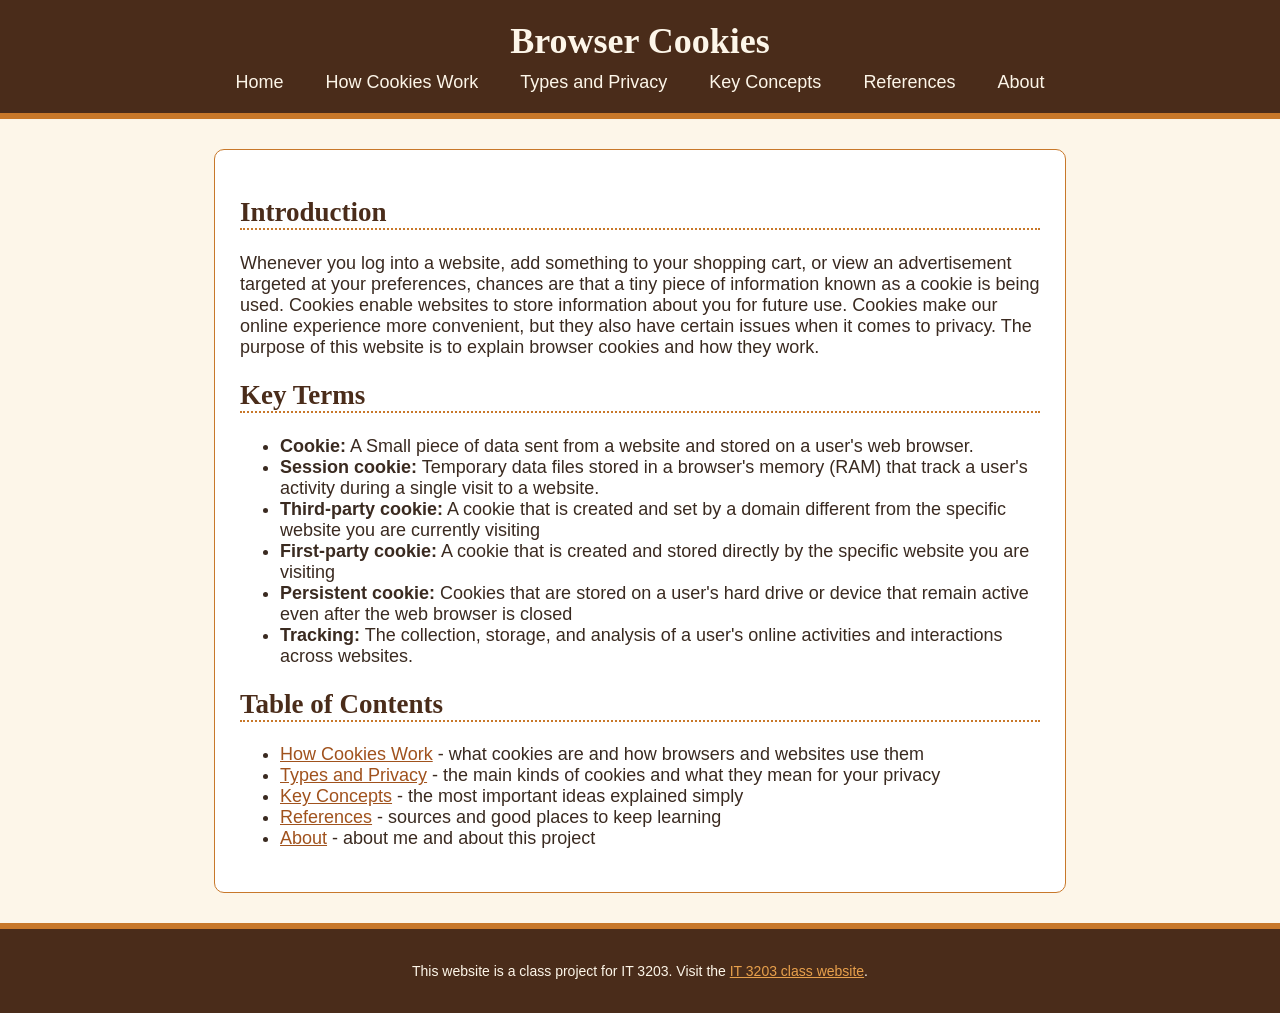
<file: index.html>
<!DOCTYPE html>
<html lang="en">
<head>
  <meta charset="UTF-8">
  <title>Browser Cookies</title>
  <!-- Links this page to the site's one CSS file -->
  <link rel="stylesheet" href="css/images/style.css">
</head>
<body>

  
  <header>
    <h1>Browser Cookies</h1>
    <nav>
      <ul>
        <li><a href="index.html">Home</a></li>
        <li><a href="how-cookies-work.html">How Cookies Work</a></li>
        <li><a href="cookie-types-privacy.html">Types and Privacy</a></li>
        <li><a href="key-concepts.html">Key Concepts</a></li>
        <li><a href="references.html">References</a></li>
        <li><a href="about.html">About</a></li>
      </ul>
    </nav>
  </header>

  
  <main>

    <!-- Introduction / abstract -->
    <h2>Introduction</h2>
    <p>
      Whenever you log into a website, add something to your 
      shopping cart, or view an advertisement targeted at your 
      preferences, chances are that a tiny piece of information 
      known as a cookie is being used. Cookies enable websites to
       store information about you for future use. Cookies make
        our online experience more convenient, but they also have
         certain issues when it comes to privacy. The purpose of
          this website is to explain browser cookies and how they work.
    </p>

   
    <h2>Key Terms</h2>
    <ul>
      <li><b>Cookie:</b> A Small piece of data sent from a website and stored on a user's web browser.
      <li><b>Session cookie:</b> Temporary data files stored in a browser's memory (RAM) that track a user's activity during a single visit to a website.</li>
      <li><b>Third-party cookie:</b> A cookie that is created and set by a domain different from the specific website you are currently visiting</li>
      <li><b>First-party cookie:</b> A cookie that is created and stored directly by the specific website you are visiting</li> 
      <li><b>Persistent cookie:</b> Cookies that are stored on a user's hard drive or device that remain active even after the web browser is closed</li>
      <li><b>Tracking:</b> The collection, storage, and analysis of a user's online activities and interactions across websites.</li>
    </ul>

    <!-- Table of contents that links to the other pages -->
    <h2>Table of Contents</h2>
    <ul>
      <li><a href="how-cookies-work.html">How Cookies Work</a> - what cookies are and how browsers and websites use them</li>
      <li><a href="cookie-types-privacy.html">Types and Privacy</a> - the main kinds of cookies and what they mean for your privacy</li>
      <li><a href="key-concepts.html">Key Concepts</a> - the most important ideas explained simply</li>
      <li><a href="references.html">References</a> - sources and good places to keep learning</li>
      <li><a href="about.html">About</a> - about me and about this project</li>
    </ul>

  </main>


  <footer>
    <p>
      This website is a class project for IT 3203.
      Visit the <a href="https://ksuweb.github.io/IT3203/">IT 3203 class website</a>.
    </p>
  </footer>

</body>
</html>
</file>
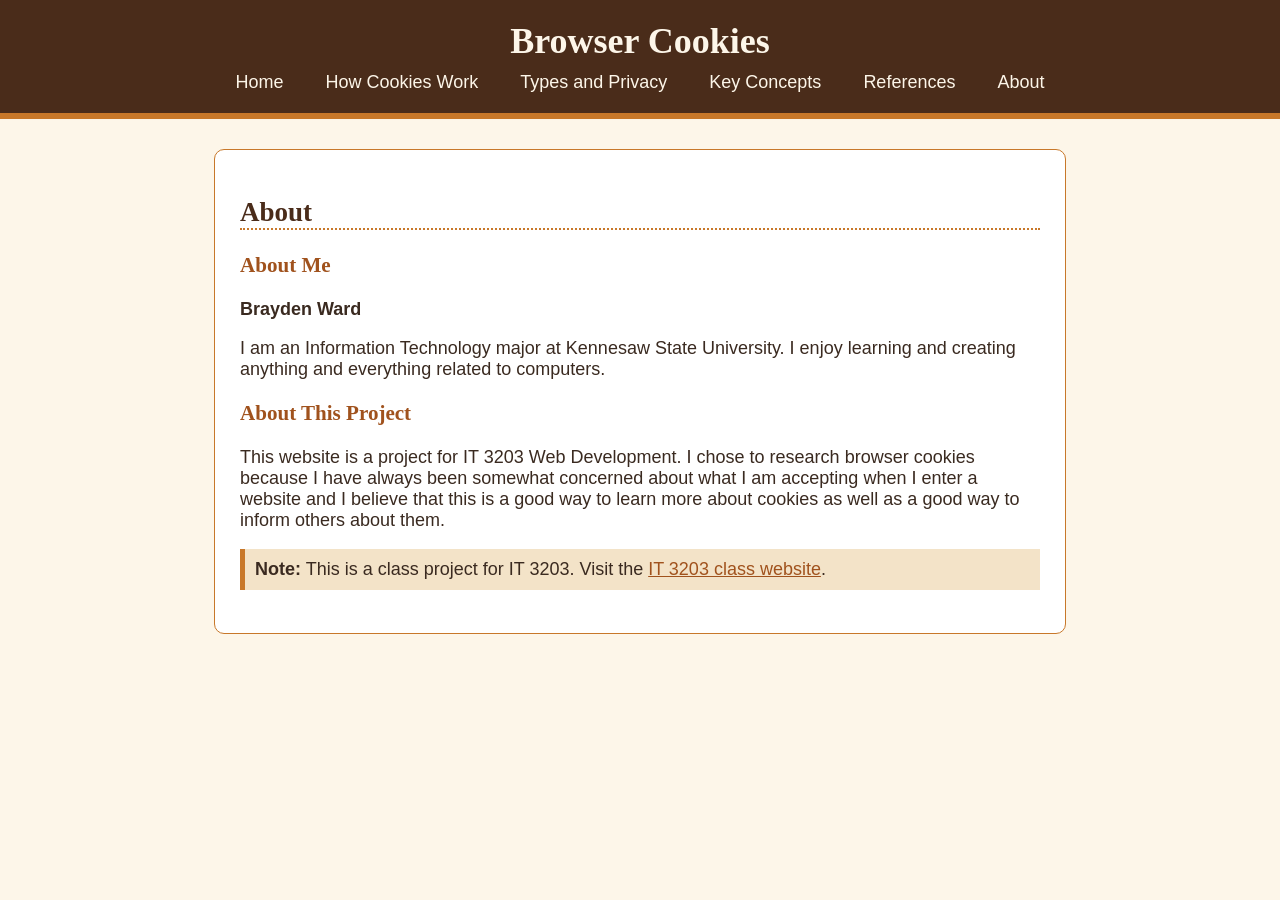
<file: about.html>
<!DOCTYPE html>
<html lang="en">
<head>
  <meta charset="UTF-8">
  <title>About | Browser Cookies</title>
  <!-- Links this page to the site's one CSS file -->
  <link rel="stylesheet" href="css/images/style.css">
</head>
<body>

 
  <header>
    <h1>Browser Cookies</h1>
    <nav>
      <ul>
        <li><a href="index.html">Home</a></li>
        <li><a href="how-cookies-work.html">How Cookies Work</a></li>
        <li><a href="cookie-types-privacy.html">Types and Privacy</a></li>
        <li><a href="key-concepts.html">Key Concepts</a></li>
        <li><a href="references.html">References</a></li>
        <li><a href="about.html">About</a></li>
      </ul>
    </nav>
  </header>

  <main>
    <h2>About</h2>

    <!-- About Me -->
    <h3>About Me</h3>
    <p><b>Brayden Ward</b></p>
    <p>
      I am an Information Technology major at Kennesaw State University.
      I enjoy learning and creating anything and everything related to computers.
    </p>

   

    

    <!-- About this project -->
    <h3>About This Project</h3>
    <p>
      This website is a project for IT 3203 Web Development. I chose to
      research browser cookies because I have always been somewhat concerned
      about what I am accepting when I enter a website and I believe that
      this is a good way to learn more about cookies as well as a good
      way to inform others about them.
    </p>
    <p class="note">
      <b>Note:</b> This is a class project for IT 3203. Visit the
      <a href="https://ksuweb.github.io/IT3203/">IT 3203 class website</a>.
    </p>
  </main>
</file>
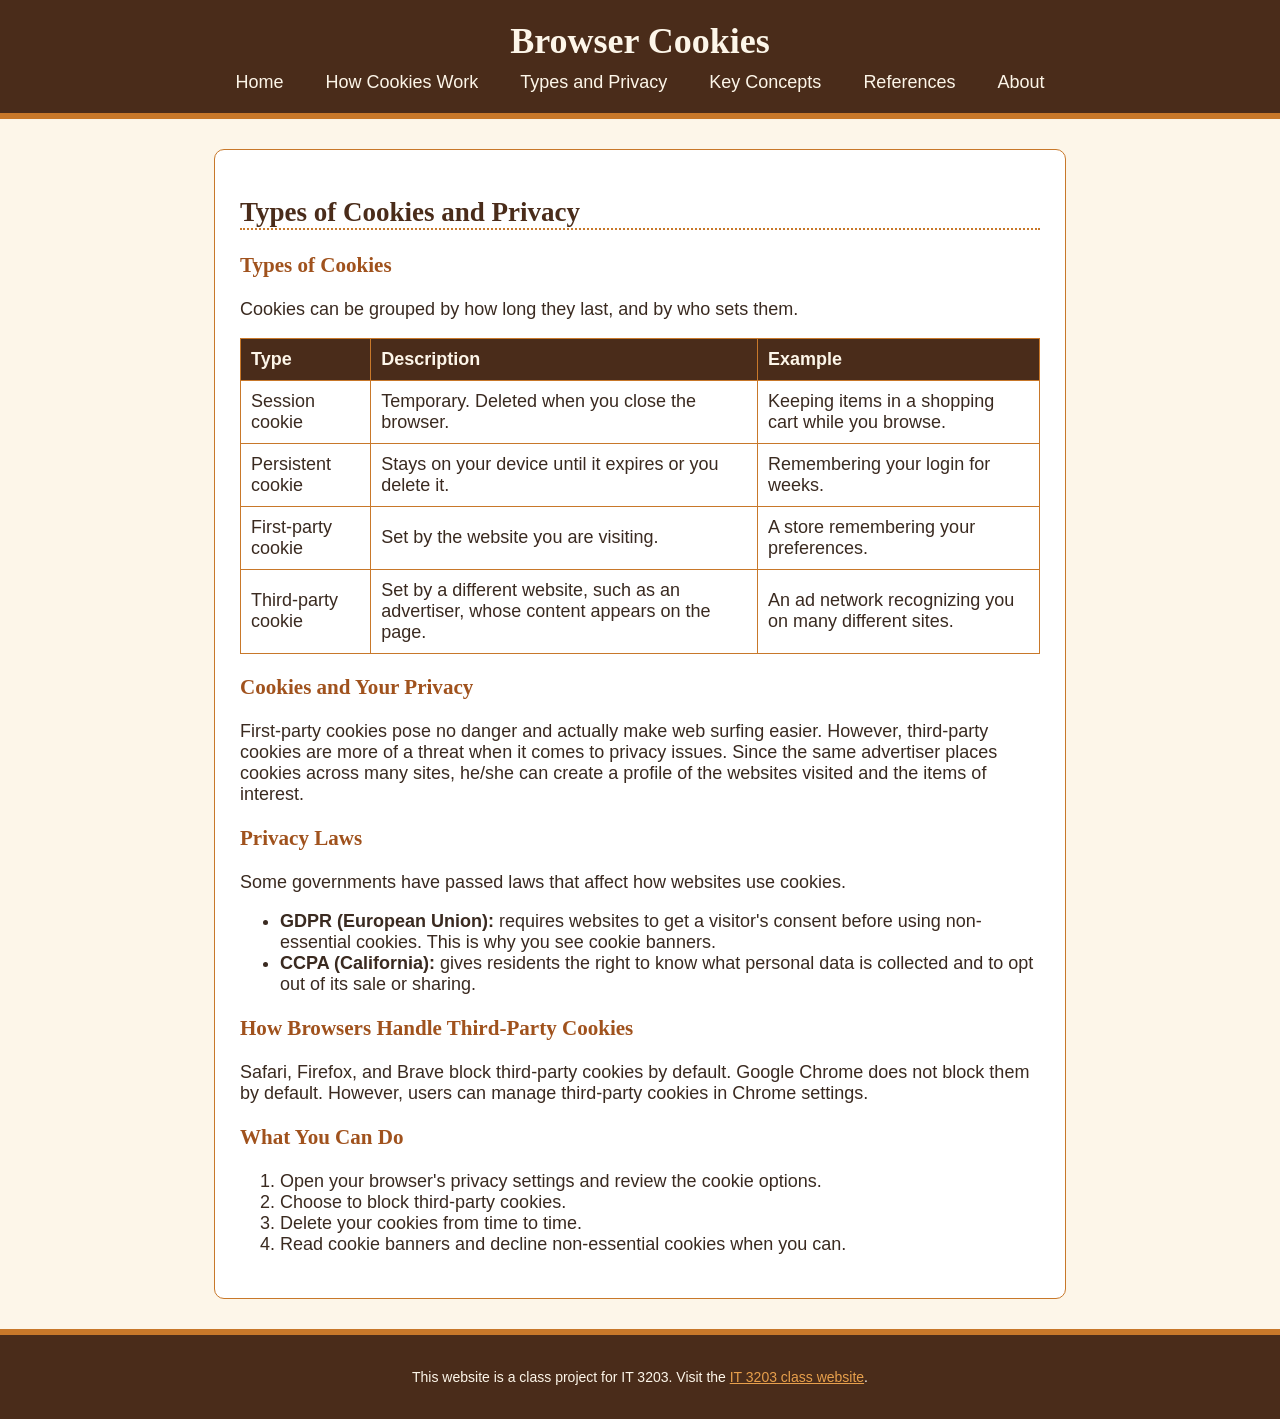
<file: cookie-types-privacy.html>
<!DOCTYPE html>
<html lang="en">
<head>
  <meta charset="UTF-8">
  <title>Types and Privacy | Browser Cookies</title>
  
  <link rel="stylesheet" href="css/images/style.css">
</head>
<body>


  <header>
    <h1>Browser Cookies</h1>
    <nav>
      <ul>
        <li><a href="index.html">Home</a></li>
        <li><a href="how-cookies-work.html">How Cookies Work</a></li>
        <li><a href="cookie-types-privacy.html">Types and Privacy</a></li>
        <li><a href="key-concepts.html">Key Concepts</a></li>
        <li><a href="references.html">References</a></li>
        <li><a href="about.html">About</a></li>
      </ul>
    </nav>
  </header>

  <main>
    <h2>Types of Cookies and Privacy</h2>


    <h3>Types of Cookies</h3>
    <p>
      Cookies can be grouped by how long they last, and by who sets them.
    </p>
    <table>
      <tr>
        <th>Type</th>
        <th>Description</th>
        <th>Example</th>
      </tr>
      <tr>
        <td>Session cookie</td>
        <td>Temporary. Deleted when you close the browser.</td>
        <td>Keeping items in a shopping cart while you browse.</td>
      </tr>
      <tr>
        <td>Persistent cookie</td>
        <td>Stays on your device until it expires or you delete it.</td>
        <td>Remembering your login for weeks.</td>
      </tr>
      <tr>
        <td>First-party cookie</td>
        <td>Set by the website you are visiting.</td>
        <td>A store remembering your preferences.</td>
      </tr>
      <tr>
        <td>Third-party cookie</td>
        <td>Set by a different website, such as an advertiser, whose content appears on the page.</td>
        <td>An ad network recognizing you on many different sites.</td>
      </tr>
    </table>


    <h3>Cookies and Your Privacy</h3>
    <p>
      First-party cookies pose no danger and actually make web surfing 
      easier. However, third-party cookies are more of a 
      threat when it comes to privacy issues. Since the same 
      advertiser places cookies across many sites, he/she can 
      create a profile of the websites visited and the items of interest.
    </p>



    <h3>Privacy Laws</h3>
    <p>Some governments have passed laws that affect how websites use cookies.</p>
    <ul>
      <li><b>GDPR (European Union):</b> requires websites to get a visitor's consent before using non-essential cookies. This is why you see cookie banners.</li>
      <li><b>CCPA (California):</b> gives residents the right to know what personal data is collected and to opt out of its sale or sharing.</li>
    </ul>

  
    <h3>How Browsers Handle Third-Party Cookies</h3>
    <p>
      Safari, Firefox, and Brave block third-party cookies by default. Google Chrome
      does not block them by default. However, users can manage third-party
      cookies in Chrome settings.
    </p>
    

   
    <h3>What You Can Do</h3>
    <ol>
      <li>Open your browser's privacy settings and review the cookie options.</li>
      <li>Choose to block third-party cookies.</li>
      <li>Delete your cookies from time to time.</li>
      <li>Read cookie banners and decline non-essential cookies when you can.</li>
    </ol>
  </main>

  
  <footer>
    <p>
      This website is a class project for IT 3203.
      Visit the <a href="https://ksuweb.github.io/IT3203/">IT 3203 class website</a>.
    </p>
  </footer>

</body>
</html>
</file>
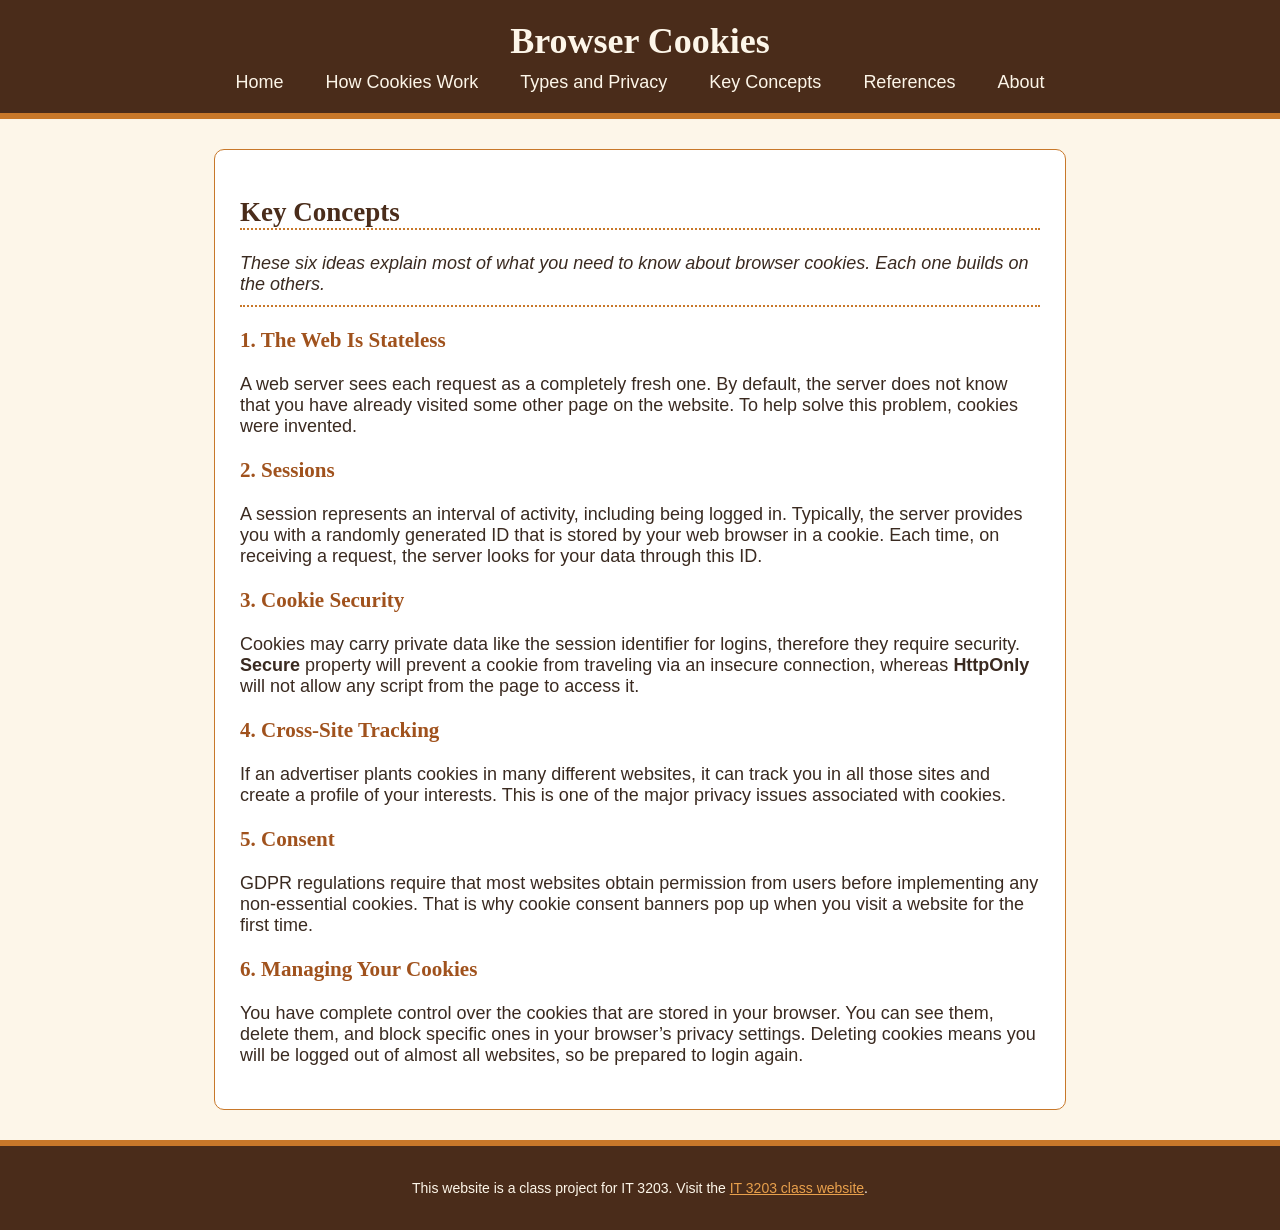
<file: key-concepts.html>
<!DOCTYPE html>
<html lang="en">
<head>
  <meta charset="UTF-8">
  <title>Key Concepts | Browser Cookies</title>
  <!-- Links this page to the site's one CSS file -->
  <link rel="stylesheet" href="css/images/style.css">
</head>
<body>


  <header>
    <h1>Browser Cookies</h1>
    <nav>
      <ul>
        <li><a href="index.html">Home</a></li>
        <li><a href="how-cookies-work.html">How Cookies Work</a></li>
        <li><a href="cookie-types-privacy.html">Types and Privacy</a></li>
        <li><a href="key-concepts.html">Key Concepts</a></li>
        <li><a href="references.html">References</a></li>
        <li><a href="about.html">About</a></li>
      </ul>
    </nav>
  </header>

  <main>
    <h2>Key Concepts</h2>

    <!-- This paragraph uses intro id -->
    <p id="intro">
      These six ideas explain most of what you need to know about browser
      cookies. Each one builds on the others.
    </p>

    <h3>1. The Web Is Stateless</h3>
    <p>
      A web server sees each request as a completely fresh one.
       By default, the server does not know that you have already
        visited some other page on the website. To help solve this
         problem, cookies were invented.
    </p>

    <h3>2. Sessions</h3>
    <p>
      A session represents an interval of activity, including being logged in.
      Typically, the server provides you with a randomly generated ID that is stored
      by your web browser in a cookie. Each time, on receiving a request, the server
      looks for your data through this ID.
    </p>

    <h3>3. Cookie Security</h3>
    <p>
      Cookies may carry private data like the session identifier for logins,
      therefore they require security. <b>Secure</b> property will prevent a cookie
      from traveling via an insecure connection, whereas <b>HttpOnly</b> will not allow
      any script from the page to access it.
    </p>

    <h3>4. Cross-Site Tracking</h3>
    <p>
      If an advertiser plants cookies in many different websites, 
      it can track you in all those sites and create a profile of 
      your interests. This is one of the major privacy issues 
      associated with cookies.
    </p>

    <h3>5. Consent</h3>
    <p>
      GDPR regulations require that most websites obtain permission
       from users before implementing any non-essential cookies.
        That is why cookie consent banners pop up when you visit a 
        website for the first time.
    </p>

    <h3>6. Managing Your Cookies</h3>
    <p>
      You have complete control over the cookies that are stored in your browser.
      You can see them, delete them, and block specific ones in your browser’s privacy
      settings. Deleting cookies means you will be logged out of almost all websites,
      so be prepared to login again.
    </p>
  </main>

 
  <footer>
    <p>
      This website is a class project for IT 3203.
      Visit the <a href="https://ksuweb.github.io/IT3203/">IT 3203 class website</a>.
    </p>
  </footer>

</body>
</html>
</file>
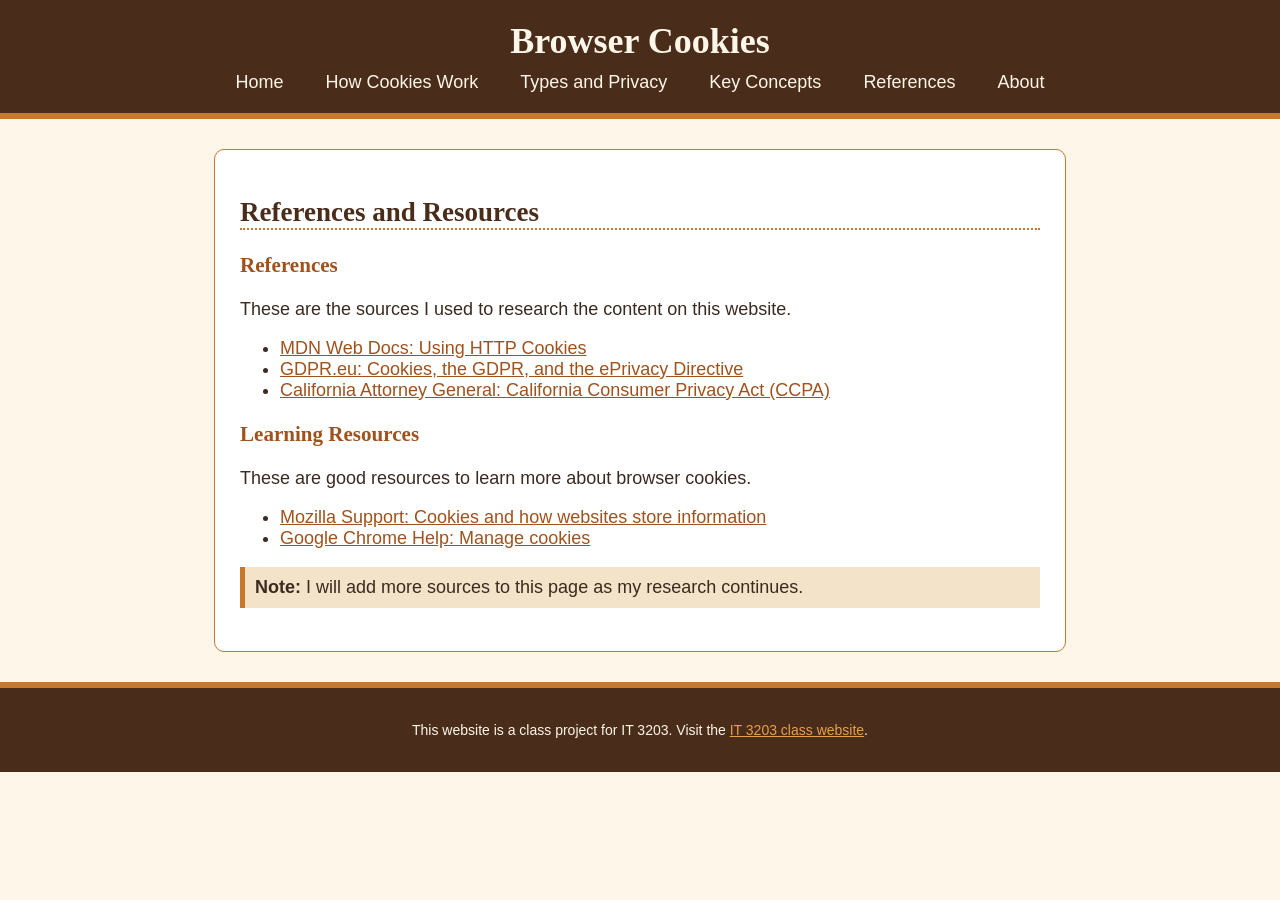
<file: references.html>
<!DOCTYPE html>
<html lang="en">
<head>
  <meta charset="UTF-8">
  <title>References | Browser Cookies</title>
  <!-- Links this page to the site's one CSS file -->
  <link rel="stylesheet" href="css/images/style.css">
</head>
<body>


  <header>
    <h1>Browser Cookies</h1>
    <nav>
      <ul>
        <li><a href="index.html">Home</a></li>
        <li><a href="how-cookies-work.html">How Cookies Work</a></li>
        <li><a href="cookie-types-privacy.html">Types and Privacy</a></li>
        <li><a href="key-concepts.html">Key Concepts</a></li>
        <li><a href="references.html">References</a></li>
        <li><a href="about.html">About</a></li>
      </ul>
    </nav>
  </header>

  <main>
    <h2>References and Resources</h2>

  
    <h3>References</h3>
    <p>These are the sources I used to research the content on this website.</p>
    <ul>
      <li>
        <a href="https://developer.mozilla.org/en-US/docs/Web/HTTP/Guides/Cookies">MDN Web Docs: Using HTTP Cookies</a> </li>
      <li>
        <a href="https://gdpr.eu/cookies/">GDPR.eu: Cookies, the GDPR, and the ePrivacy Directive</a>
       
      </li>
      <li>
        <a href="https://oag.ca.gov/privacy/ccpa">California Attorney General: California Consumer Privacy Act (CCPA)</a>
       
      </li>
    </ul>

   
    <h3>Learning Resources</h3>
    <p>These are good resources to learn more about browser cookies.</p>
    <ul>
      <li>
        <a href="https://support.mozilla.org/en-US/kb/cookies-information-websites-store-on-your-computer">Mozilla Support: Cookies and how websites store information</a>
     
      </li>
      <li>
        <a href="https://support.google.com/chrome/answer/95647">Google Chrome Help: Manage cookies</a>
       
      </li>
    </ul>

    <p class="note">
      <b>Note:</b> I will add more sources to this page as my research continues.
    </p>
  </main>

  
  <footer>
    <p>
      This website is a class project for IT 3203.
      Visit the <a href="https://ksuweb.github.io/IT3203/">IT 3203 class website</a>.
    </p>
  </footer>

</body>
</html>
</file>
<file: css/images/style.css>
/*  General body  */
body {
  font-family: Arial, sans-serif;   /* font for all text */
  font-size: 18px;                  /* text size */
  color: #3a2a20;                   /* text color */
  background-color: #fdf6e9;        /* page background color */
  margin: 0;                        /* removes the default space around the page */
}

/* General Headings */
h1, h2, h3, h4 {
  font-family: Georgia, serif;
}

/* Header */
header {
  background-color: #4a2c1a;
  border-bottom: 6px solid #c8782a;  
  padding: 20px;                    
  text-align: center;
}

h1 {
  color: #fdf6e9;
  margin: 0 0 10px 0;              
}

/* Menu */
nav ul {
  display: flex;
  justify-content: center;          
  gap: 10px;                         
  list-style: none;                
  margin: 0;
  padding: 0;
}

/* Menu links */
nav a {
  color: #fdf6e9;
  text-decoration: none;             
  padding: 8px 16px;
  border-radius: 20px;             
}

/* Hover Effect */
nav a:hover {
  background-color: #e8a04c;
  color: #4a2c1a;
}


a {
  color: #a0521d;
}

a:hover {
  color: #4a2c1a;
}

/* Main */
main {
  max-width: 800px;                
  margin: 30px auto;                 
  padding: 25px;
  background-color: white;
  border: 1px solid #c8782a;
  border-radius: 10px;
}

/* Headings */
h2 {
  color: #4a2c1a;
  border-bottom: 2px dotted #c8782a; 
}

h3 {
  color: #a0521d;
}

h4 {
  color: #4a2c1a;
}

/* Tables */
table {
  border-collapse: collapse;         
  width: 100%;
  margin: 15px 0;
}

th, td {
  border: 1px solid #c8782a;
  padding: 10px;
  text-align: left;
}

th {
  background-color: #4a2c1a;
  color: #fdf6e9;
}

/*Images  */
img {
  max-width: 100%;                   
  border: 3px solid #c8782a;
  border-radius: 10px;
}

/* Note Class  */
.note {
  background-color: #f3e3c8;
  border-left: 5px solid #c8782a;
  padding: 10px;
}

/* Intro ID */
#intro {
  font-style: italic;
  border-bottom: 2px dotted #c8782a;
  padding-bottom: 10px;
}

/* Steps Class */
.steps li {
  background-color: #f3e3c8;
  border: 1px solid #c8782a;
  border-left: 5px solid #c8782a;
  padding: 12px;
  margin-bottom: 10px;
}

.steps li:hover {
  background-color: #fbe9cc;
  border-left-color: #4a2c1a;
}



/*  Footer */
footer {
  background-color: #4a2c1a;
  color: #fdf6e9;
  border-top: 6px solid #c8782a;
  text-align: center;
  padding: 20px;
  font-size: 14px;
}

footer a {
  color: #e8a04c;
}
</file>
